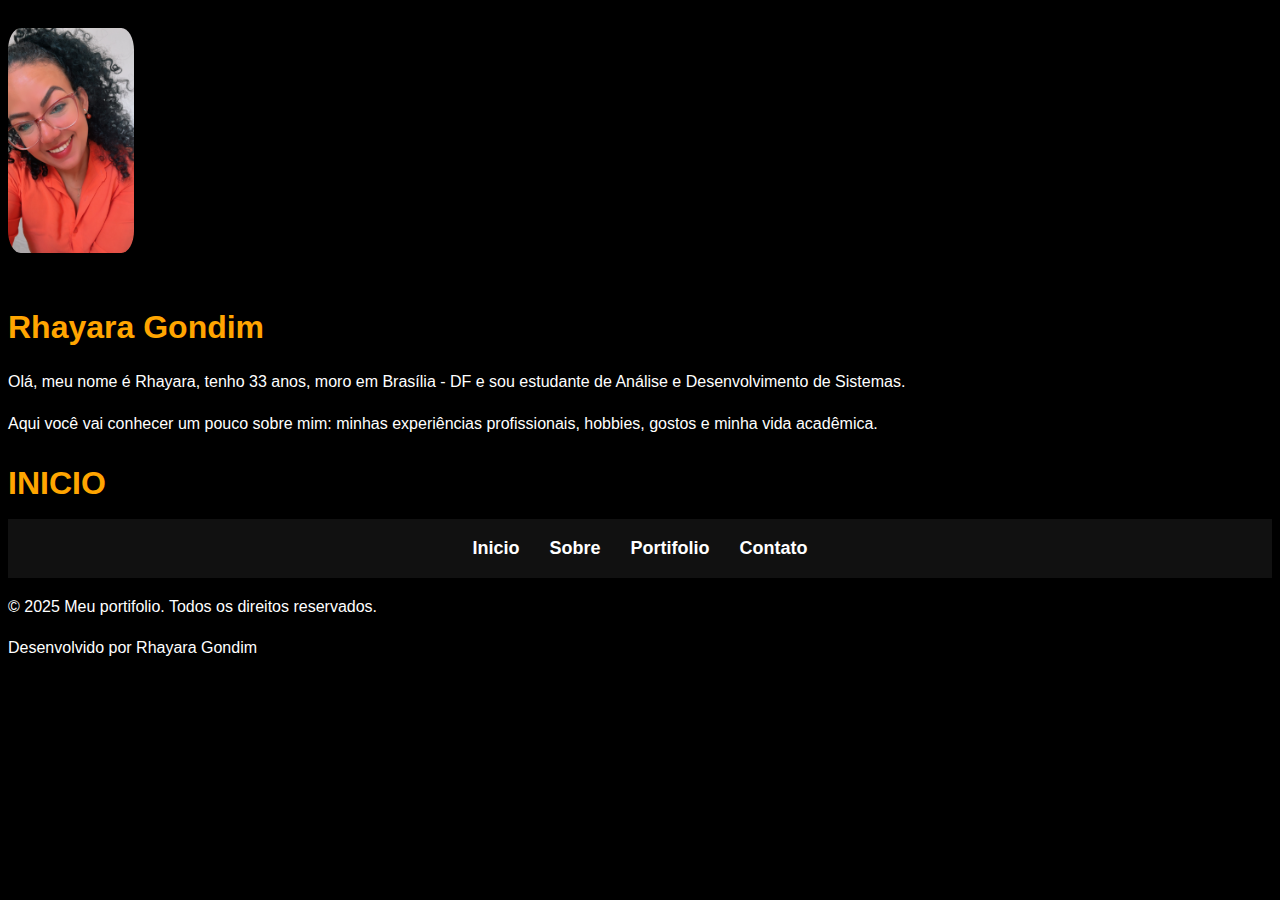
<file: index.html>
<!DOCTYPE html>
<html lang="en">
<head>
    <meta charset="UTF-8">
    <meta name="viewport" content="width=device-width, initial-scale=1.0">
    <title>SITE AMOR</title>
    <link rel="stylesheet" href="styles.css">
</head>
<body>
       <img src="img/rhayara.jpg" alt="img"/>
    <header>
        <h1>Rhayara Gondim</h1>
        <p>Olá, meu nome é Rhayara, tenho 33 anos, moro em Brasília - DF e sou estudante de Análise e Desenvolvimento de Sistemas.</p>
        <p>Aqui você vai conhecer um pouco sobre mim: minhas experiências profissionais, hobbies, gostos e minha vida acadêmica.</p>
    </header>
    <h1>INICIO</h1>
    <nav>
        <ul>
            <li><a href="index.html">Inicio</a></li>
            <li><a href="sobre.html">Sobre</a></li>
            <li><a href="portfolio.html">Portifolio</a></li>
            <li><a href="contato.html">Contato</a></li>
        </ul>
    </nav>

    <footer>
        <p>&copy; 2025 Meu portifolio. Todos os direitos reservados.</p>
        <p>Desenvolvido por Rhayara Gondim</p>
    </footer>
</body>
</html>
</file>
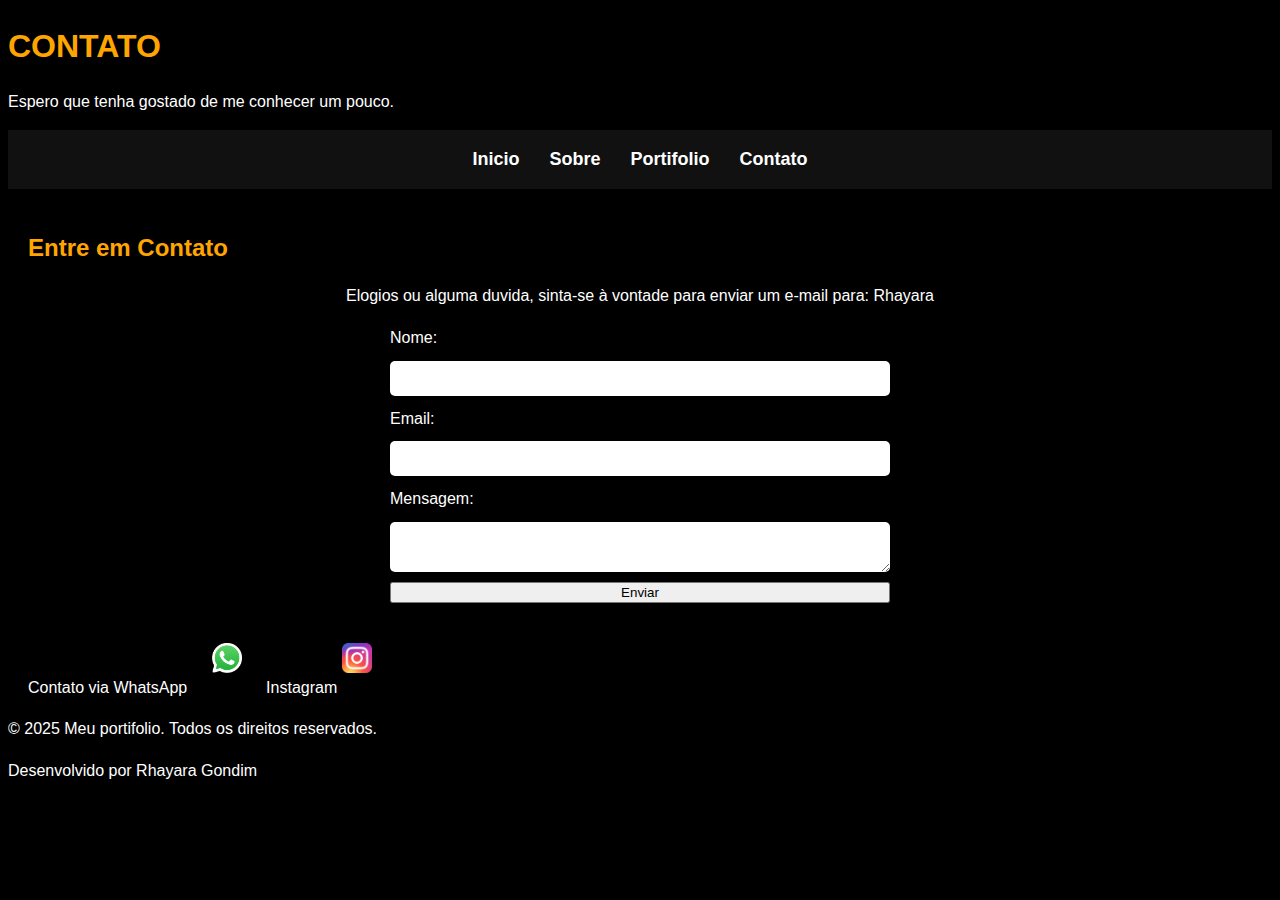
<file: contato.html>
<!DOCTYPE html>
<html lang="en">
<head>
    <meta charset="UTF-8">
    <meta name="viewport" content="width=device-width, initial-scale=1.0">
    <title>SITE AMOR</title>
    <link rel="stylesheet" href="styles.css">
</head>
<body>
    <header>
        <h1>CONTATO</h1>
        <p>Espero que tenha gostado de me conhecer um pouco.</p>
    </header>
    
    <nav>
        <ul>
            <li><a href="index.html">Inicio</a></li>
            <li><a href="sobre.html">Sobre</a></li>
            <li><a href="portfolio.html">Portifolio</a></li>
            <li><a href="contato.html">Contato</a></li>
        </ul>
    </nav>
    <section>
        <h2>Entre em Contato</h2>
        <p>Elogios ou alguma duvida, sinta-se à vontade para enviar um e-mail para: <a href="mailto:rhayara.gondim@hotmail.com">Rhayara</a>
    </p>
    <form action="https://formspree.io/f/mjvowzqk" method="POST">
        <label for="name">Nome:</label>
        <input type="text" id="name" name="name" required>
        
        <label for="email">Email:</label>
        <input type="email" id="email" name="_replyto" required>
        
        <label for="message">Mensagem:</label>
        <textarea id="message" name="message" required></textarea>
        
        <button type="submit">Enviar</button>
    </section>
     <footer>
    
            <a href="https://wa.me/5561991200676" target="_blank">Contato via WhatsApp</a>
                <img src="./img/whatsapp.png"></img>
            </a>
    
                <a href="https://www.instagram.com/rhaay.silva/" target="_blank">Instagram
                <img src="./img/instagram.png"></img>
            </a>
               
            </footer>

    <footer>
        <p>&copy; 2025 Meu portifolio. Todos os direitos reservados.</p>
        <p>Desenvolvido por Rhayara Gondim</p>
    </footer>
</body>
</html>
</file>
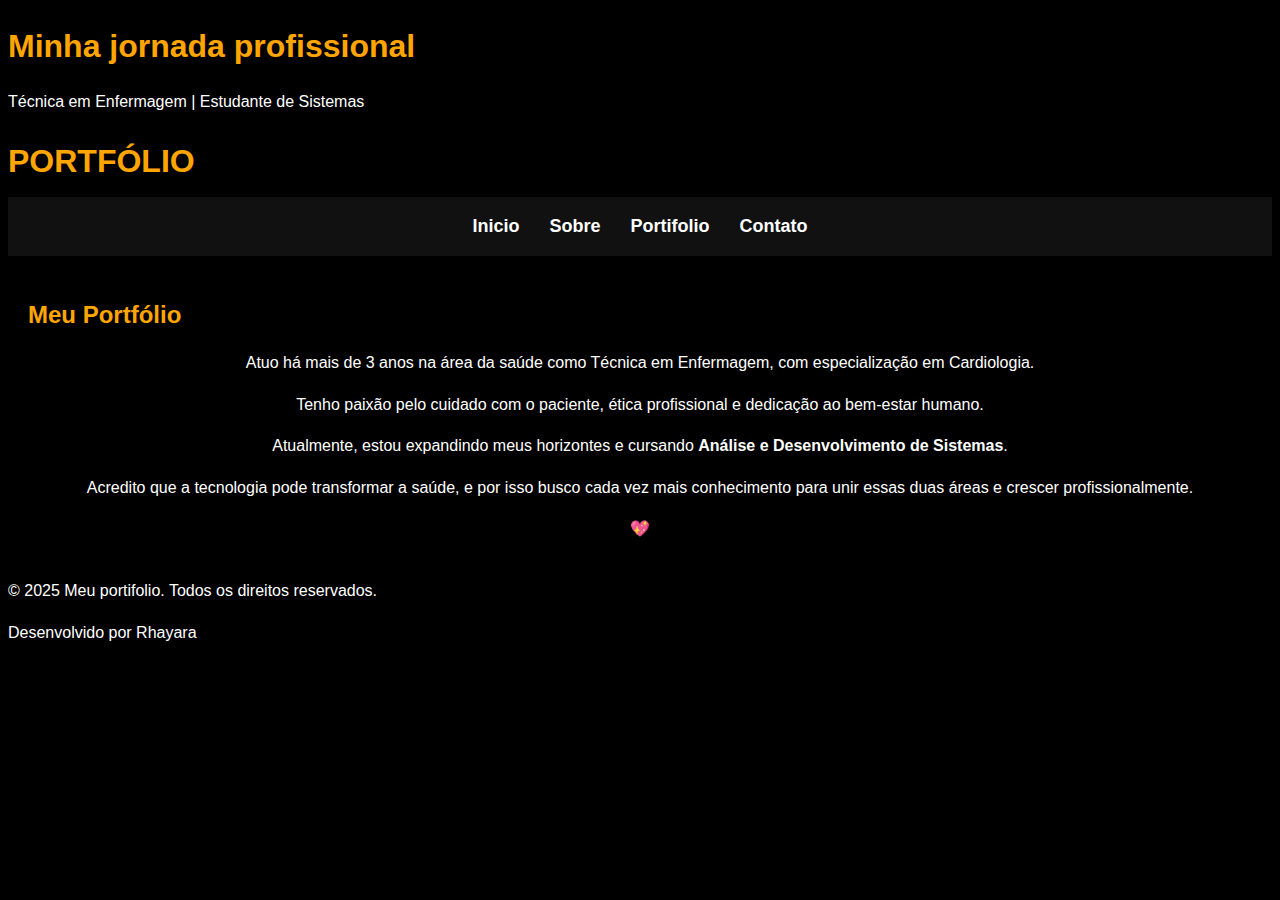
<file: portfolio.html>
<!DOCTYPE html>
<html lang="en">
<head>
    <meta charset="UTF-8">
    <meta name="viewport" content="width=device-width, initial-scale=1.0">
    <title>SITE AMOR</title>
    <link rel="stylesheet" href="styles.css">
</head>
<body>
    <header>
        <h1>Minha jornada profissional</h1> 
        <p>Técnica em Enfermagem | Estudante de Sistemas</p>
    </header>
    <h1>PORTFÓLIO</h1>
    <nav>
        <!-- todos os links do meu site! -->
        <ul>
            <li><a href="index.html">Inicio</a></li>
            <li><a href="sobre.html">Sobre</a></li>
            <li><a href="portfolio.html">Portifolio</a></li>
            <li><a href="contato.html">Contato</a></li>
        </ul>
    </nav>
    <section>
        <!-- Aqui é onde eu falo sobre mim, minha vida profissional e acadêmica-->
        <h2>Meu Portfólio</h2>
        <p>Atuo há mais de 3 anos na área da saúde como Técnica em Enfermagem, com especialização em Cardiologia.</p>
        <p>Tenho paixão pelo cuidado com o paciente, ética profissional e dedicação ao bem-estar humano.</p>
        <p>Atualmente, estou expandindo meus horizontes e cursando <strong>Análise e Desenvolvimento de Sistemas</strong>.</p>
        <p>Acredito que a tecnologia pode transformar a saúde, e por isso busco cada vez mais conhecimento para unir essas duas áreas e crescer profissionalmente.</p>
    <div class="coracao cor1">💖</div>
        
    </section>
    <!-- aqui eu coloquei um rodapé com informações de contato e direitos autorais-->
    <footer>
        <p>&copy; 2025 Meu portifolio. Todos os direitos reservados.</p>
        <p>Desenvolvido por Rhayara</p>
    </footer>
</body>
</html>
</file>
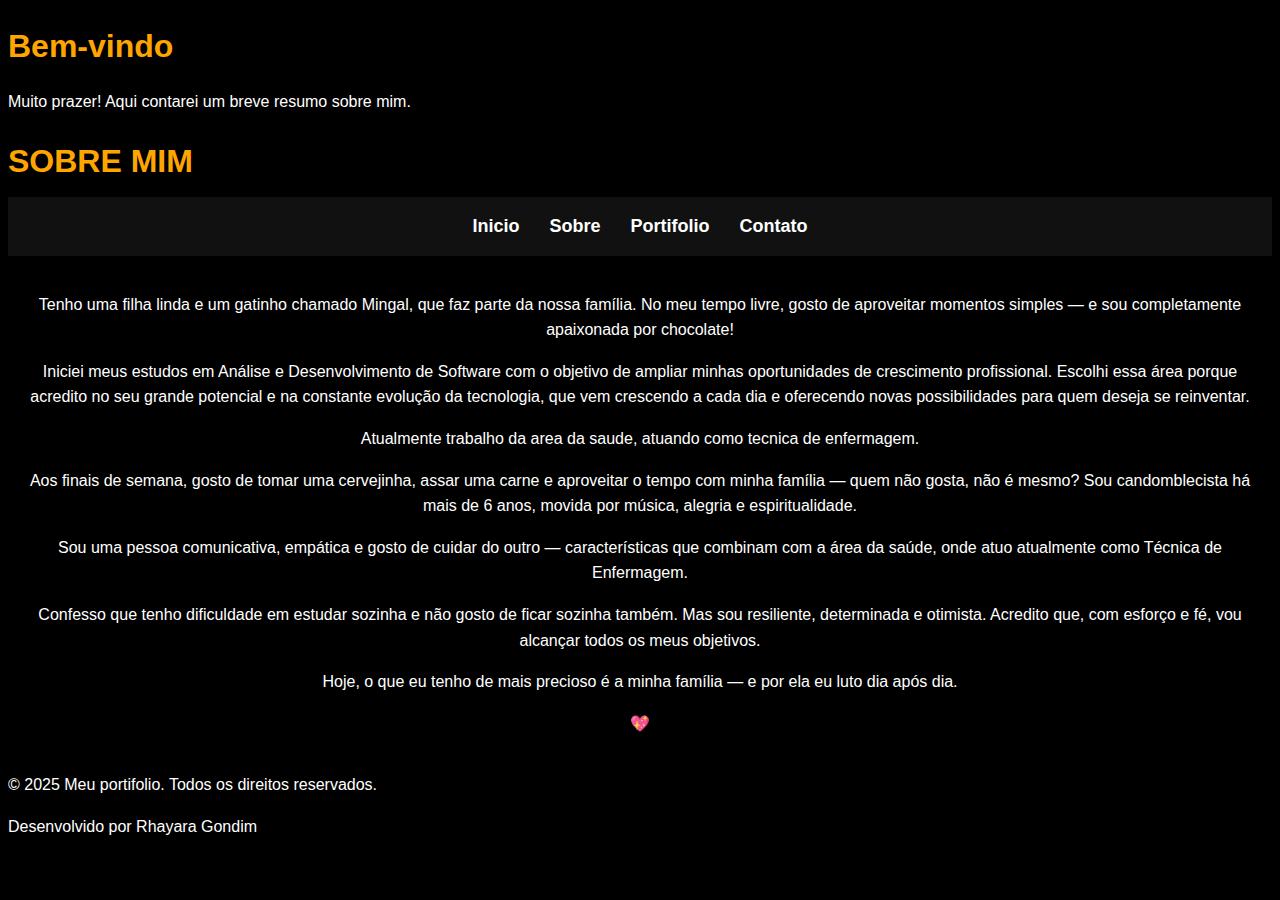
<file: sobre.html>
<!DOCTYPE html>
<html lang="en">
<head>
    <meta charset="UTF-8">
    <meta name="viewport" content="width=device-width, initial-scale=1.0">
    <title>SITE AMOR</title>
    <link rel="stylesheet" href="styles.css">
</head>
<body>
    <header>
        <h1>Bem-vindo</h1>
        <p>Muito prazer!  Aqui contarei um breve resumo sobre mim.</p>
    </header>
    <h1>SOBRE MIM</h1>
    
    <nav>
        <ul>
            <li><a href="index.html">Inicio</a></li>
            <li><a href="sobre.html">Sobre</a></li>
            <li><a href="portfolio.html">Portifolio</a></li>
            <li><a href="contato.html">Contato</a></li>
        </ul>
    </nav>
    <section>
        
        <p>Tenho uma filha linda e um gatinho chamado Mingal, que faz parte da nossa família. No meu tempo livre, gosto de aproveitar momentos simples — e sou completamente apaixonada por chocolate!</p>
        <p>Iniciei meus estudos em Análise e Desenvolvimento de Software com o objetivo de ampliar minhas oportunidades de crescimento profissional. Escolhi essa área porque acredito no seu grande potencial e na constante evolução da tecnologia, que vem crescendo a cada dia e oferecendo novas possibilidades para quem deseja se reinventar.</p>
        <p>Atualmente trabalho da area da saude, atuando como tecnica de enfermagem.</p>
        <p>Aos finais de semana, gosto de tomar uma cervejinha, assar uma carne e aproveitar o tempo com minha família — quem não gosta, não é mesmo? Sou candomblecista há mais de 6 anos, movida por música, alegria e espiritualidade.</p>
        <p>Sou uma pessoa comunicativa, empática e gosto de cuidar do outro — características que combinam com a área da saúde, onde atuo atualmente como Técnica de Enfermagem.</p>
        <p>Confesso que tenho dificuldade em estudar sozinha e não gosto de ficar sozinha também. Mas sou resiliente, determinada e otimista. Acredito que, com esforço e fé, vou alcançar todos os meus objetivos.</p>
        <p>Hoje, o que eu tenho de mais precioso é a minha família — e por ela eu luto dia após dia.</p>
   <div class="coracao cor1">💖</div> 
   
   
    </section>
    <footer>
        <p>&copy; 2025 Meu portifolio. Todos os direitos reservados.</p>
        <p>Desenvolvido por Rhayara Gondim</p>
    </footer>
</body>
</html>
</file>
<file: styles.css>
/* Reset básico */
* {
  margin: 10;
  padding: 10;
  box-sizing: border-box;
}

/* Estilo geral */
body {
  background-color: #000;
  color: #fff;
  font-family: Arial, sans-serif;
  line-height: 1.6;
}

/* Títulos */
h1, h2, h3, h4, h5, h6 {
  color: orange;
  margin-bottom: 10px;
  text-align: left;
}

/* Links */
a {
  color: white;
  text-decoration: none;
  transition: color 0.3s ease;
}

a:hover {
  color: #00ff00;
}

/* Navegação horizontal */
nav {
  background-color: #111;
  padding: 15px 0;
}

nav ul {
  list-style: none;
  display: flex;
  justify-content: center;
  gap: 30px;
  margin: 0;
  padding: 0;
}

nav ul li a {
  font-weight: bold;
  font-size: 18px;
}

/* Seções */
section {
  padding: 20px 20px;
  text-align:center;
}

/* Imagens redondas */
img {
  border-radius: 10%;
  max-width: 10%;
  height: 20px auto;
  display: 20px; block;
  margin: 20px auto;
}

/* Contêiner */
.container {
  max-width: 50px;
  margin: 20 auto;
  padding: 20 20px;
}

/* Formulário de contato */
form {
  display: flex;
  flex-direction: column;
  gap: 10px;
  max-width: 500px;
  margin: 0 auto;
  text-align: left;
}

input, textarea {
  padding: 10px;
  border: none;
  border-radius: 5px;
}

input[type="submit"] {
  background-color: orange;
  color: black;
  cursor: pointer;
  font-weight: bold;
}

input[type="submit"]:hover {
  background-color: #00ff00;
  color: black;
}
footer img {
    width: 30px;
    height: 30px;
    
}

footer {
    display: center;
    justify-content: center;
    align-items: center;
   
}

footer a {
    margin: 20px;
    text-align: center;
}

.container {
   padding: 0px 50px
}

nav a: hover {
    color: #3ae60f;
</file>
